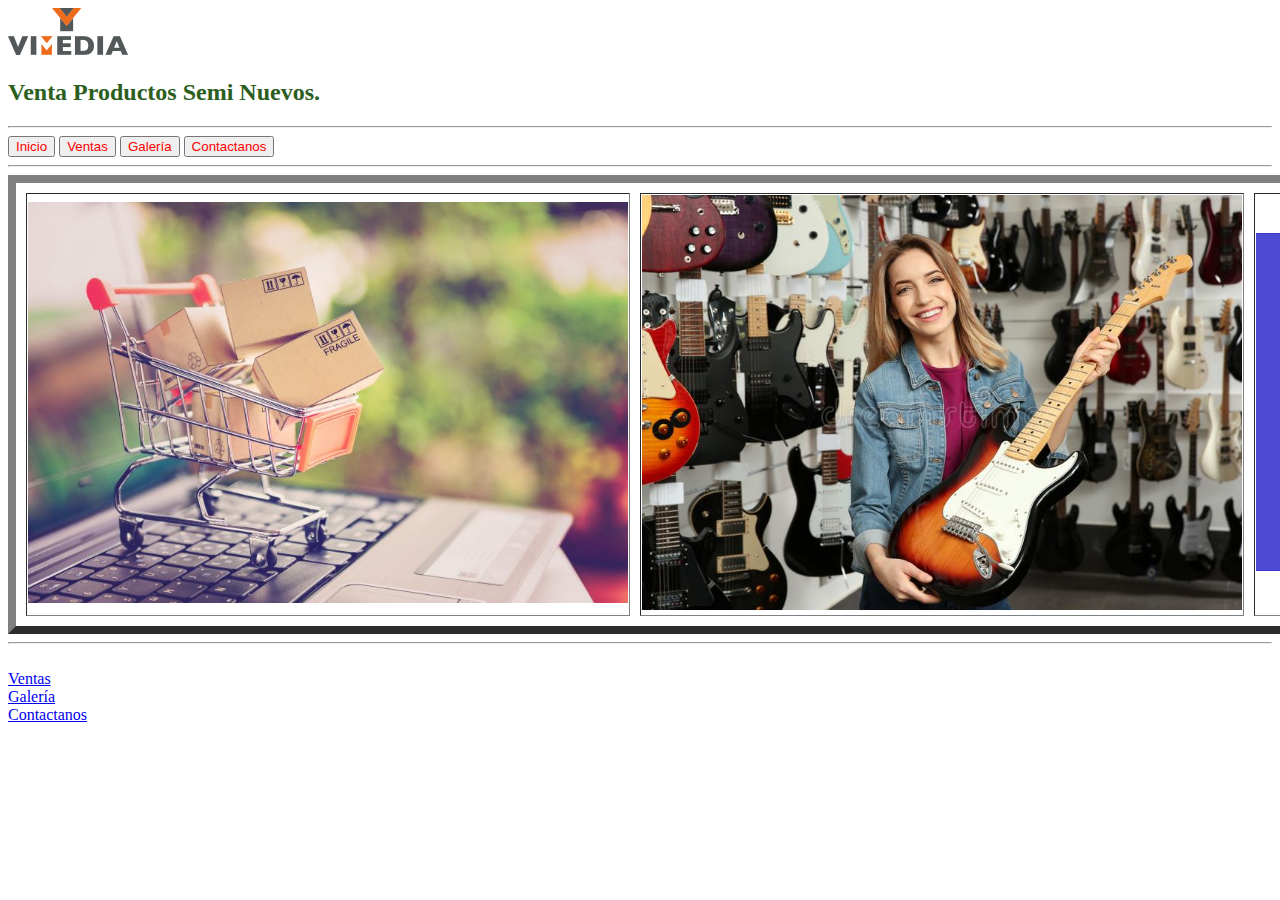
<file: index.html>
<!DOCTYPE html>
<html lang="en">
<head>
	<meta charset="UTF-8">
	<meta http-equiv="X-UA-Compatible" content="IE=edge">
	<meta name="viewport" content="width=device-width, initial-scale=1.0">
	<title>www.compraseguro.cl</title>
	<link rel="stylesheet" type="text/css" href="style.css">
</head>
<body>
	<header>
		<img src="logo/zzz.jpg" alt="logo" />
		<h2> Venta Productos Semi Nuevos. </h2>
		<hr>
	</header>
	<main>
		<form>
			
			<input type="button" value="Inicio" />
			<input type="button" value="Ventas">
			<input type="button" value="Galería">
			<input type="button" value="Contactanos">
		</form>
		<hr>
		<table border="8px cellpadding="50px cellspacing="10px">
			<tr>
				<td> <img class="fotoVentas" src="imagen/carritodecompra.jpg" alt="foto carrito de compra" /></td>
				<td> <img class="fotoVentas" src="imagen/compradorMaca.jpg" alt="foto carrito de compra" /></td>
				<td> <img class="fotoVentas" src="imagen/productosusados.jpg" alt="foto carrito de compra" /></td>
			</tr>
		
			</table>
		<hr>
		<br>
	
		<a href="ventas.html">Ventas</a> 
		<br> 
		<a href="galeria.html">Galería</a>
		<br>
		<a href="formulario.html">Contactanos</a>
		
		
		
		
	</main>
	<footer>
		
		
	</footer>
</body>
</html>
</file>
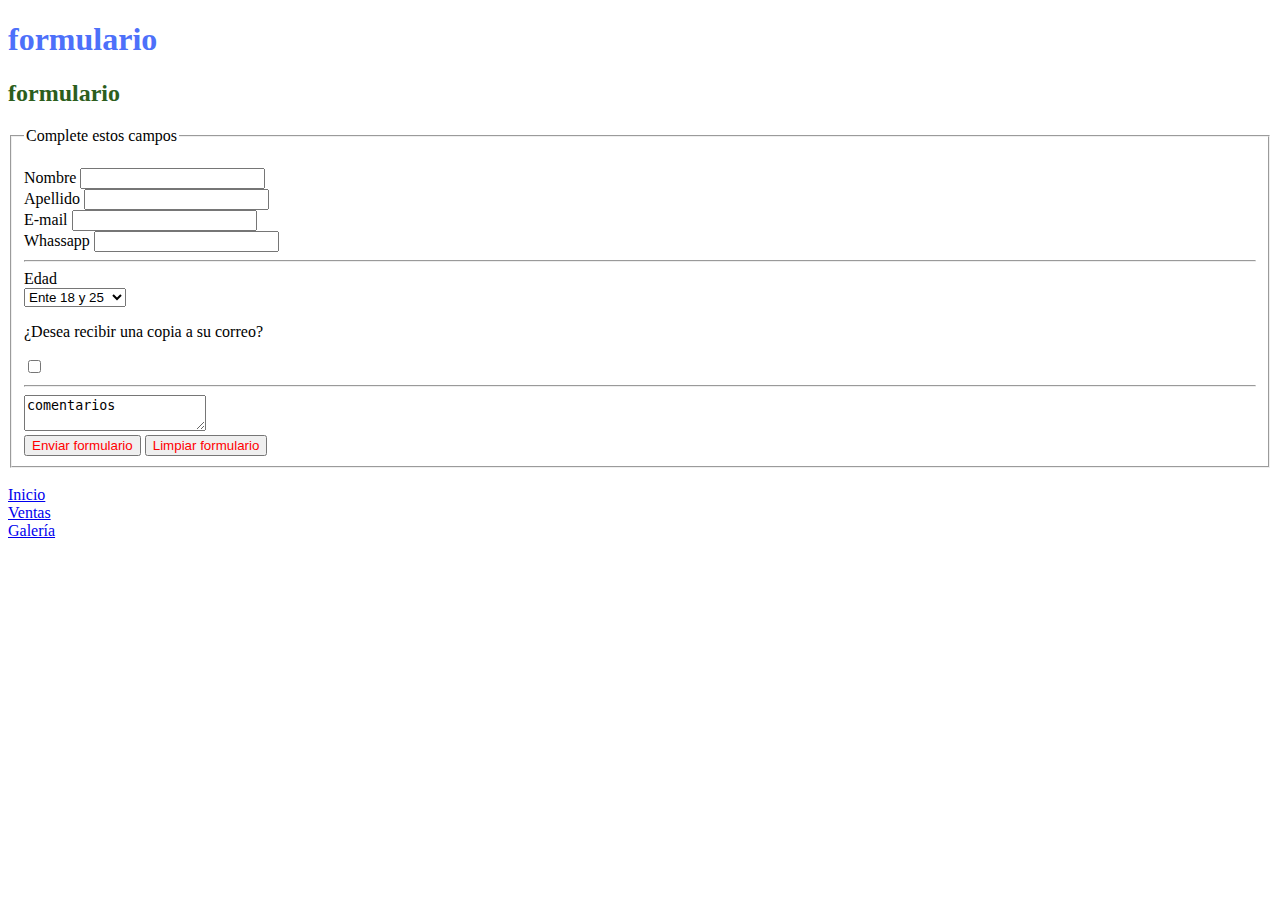
<file: formulario.html>
<!DOCTYPE html>
<html lang="en">
<head>
	<meta charset="UTF-8">
	<meta http-equiv="X-UA-Compatible" content="IE=edge">
	<meta name="viewport" content="width=device-width, initial-scale=1.0">
	<title>www.jacobdiaz.cl</title>
	<link rel="stylesheet" type="text/css" href="style.css">
</head>

<body>
	<header>
		<h1> formulario </h1>
		<h2> formulario </h2>
	</header>
	<main>
		<form>
			<fieldset>
				<legend> Complete estos campos </legend>
				
				<br>
				
				<label> <for="texto">Nombre</label>
				<input type="text" name="texto">
				
				<br>
				
				<label> <for="texto">Apellido</label>
				<input type="text" name="texto">
				
				<br>
				
				<label> <for="email">E-mail</label>
				<input type="email" name="email">
				
				<br>
				
				<label> <for="email">Whassapp</label>
				<input type="email" name="fono">
				
				<br>
				<hr>
				
				<div>Edad</div>
				<select name="Estado Civil">
					<option value="18 y 25"> Ente 18 y 25</option>
					<option value="26 y 35"> Ente 26 y 35</option>
					<option value="36 y 45"> Entre 36 y 45</option>
					<option value="Mayor de 46"> Mayor de 46</option>		
				</select>
				
				<p>¿Desea recibir una copia a su correo?</p>				
				<input type="checkbox" name="acepta" value="1" />
				
				<br>
				<hr>
				
				<textarea>comentarios</textarea>
				<br>
				
				<input type="submit" value="Enviar formulario"/>
				<input type="reset" value="Limpiar formulario"/>
			</fieldset>
			
			<br>
			
			<a href="index.html">Inicio</a> 
			<br> 
			<a href="ventas.html">Ventas</a>
			<br>
			<a href="galeria.html">Galería</a>
			
			
			
			
			
		</form>
		
		
		
		
		
		
		
	</main>
	
	<footer>
		
		
	</footer>
	
</body>
</html>
</file>
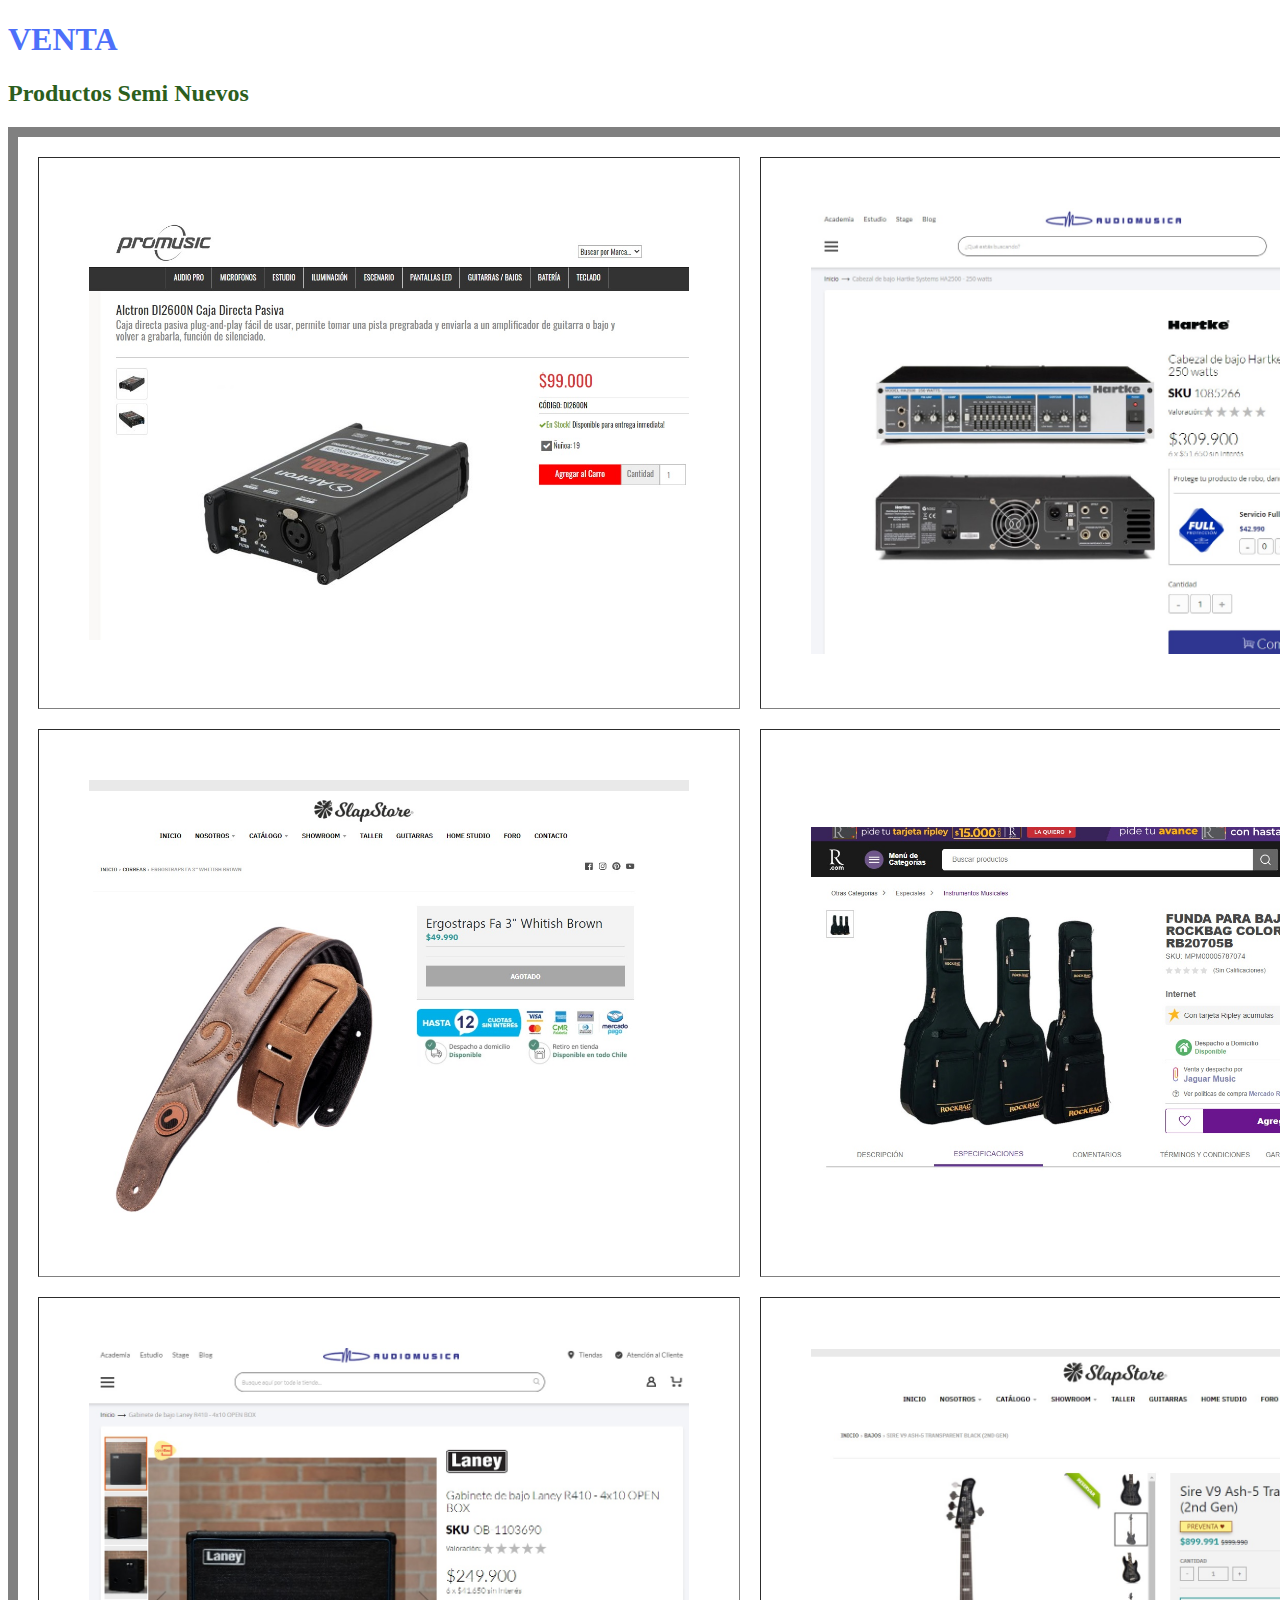
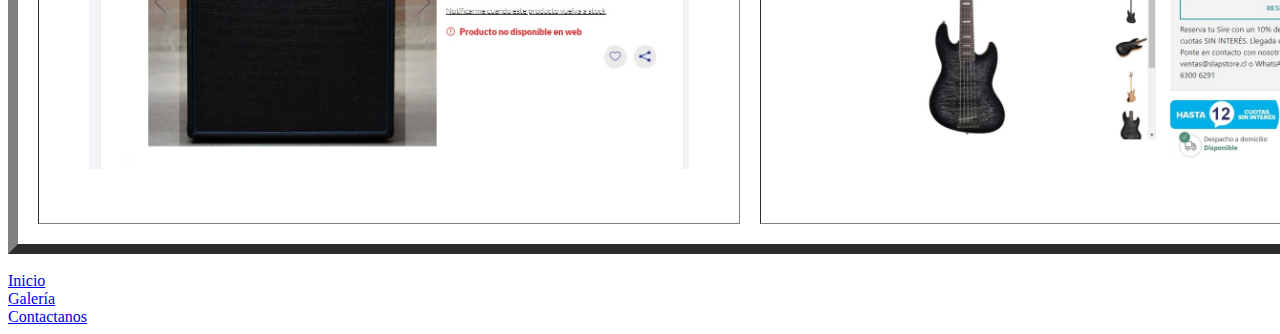
<file: ventas.html>
<!DOCTYPE html>
<html lang="en">
<head>
	<meta charset="UTF-8">
	<meta http-equiv="X-UA-Compatible" content="IE=edge">
	<meta name="viewport" content="width=device-width, initial-scale=1.0">
	<title>Document</title>
	<link rel="stylesheet" type="text/css" href="style.css">
</head>
<body>
	<header>
		<h1>VENTA</h1>
		<h2>Productos Semi Nuevos</h2>
	</header>
	<main>
		
		<table border="10px" cellpadding="50px" cellspacing="20px">
			<tr>
				<td> <img class="fotoVentas" src="venta/AlctronDI2600NCajaDirectaPasiva.jpg" alt="Alctron" /></td>
				<td> <img class="fotoVentas" src="venta/CabezaldebajoHartkeSystemsHA2500250watts.jpg" alt="Cabezal Hartke" /></td>
				
			</tr>
			<tr>
				<td> <img class="fotoVentas" src="venta/ErgostrapsFa3WhitishBrown.jpg" alt="Colgador Ergos" /></td>
				<td> <img class="fotoVentas" src="venta/FUNDAPARABAJOELÉCTRICOROCKBAGCOLORNEGRORB20705B.jpg" alt="Funda" /></td>
				
			</tr>
			<tr>
				<td> <img class="fotoVentas" src="venta/GabinetedebajoLaneyR4104x10OPENBOX.jpg" alt="Gabinete Laney R410" /></td>
				<td> <img class="fotoVentas" src="venta/SireV9Ash5TransparentBlack.jpg" alt="Bajo Marcus Miller" /></td>
				
			</tr>

		</table>
		<br>
		
		<a href="index.html">Inicio</a> 
		<br> 
		<a href="galeria.html">Galería</a>
		<br>
		<a href="formulario.html">Contactanos</a>
		
	</main>
	<footer>
		
		
	</footer>
</body>
</html>
</file>
<file: style.css>
h1{
    color:#4D70FA;
}
h2{
    color: #2C5E1D;
}
.negro{
    color: black;
}
.fotoInicio{
    width: 300px;
}
.fotoVentas{
    width: 600px;
}
input{
    color: red;
}
.video{
    width: 500px;
}
</file>
